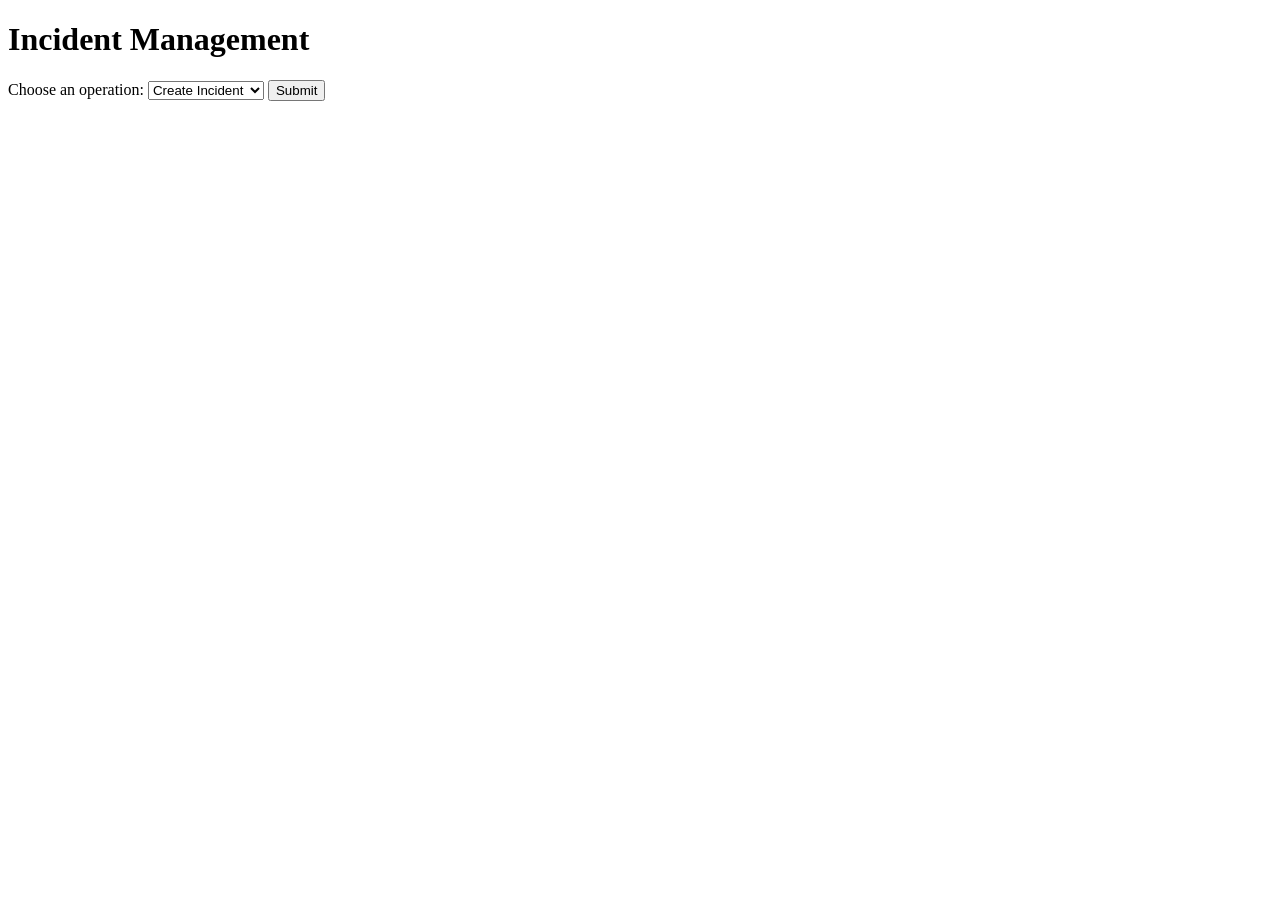
<file: pypro/templates/index.html>
<!DOCTYPE html>
<html lang="en">
<head>
    <meta charset="UTF-8">
    <meta name="viewport" content="width=device-width, initial-scale=1.0">
    <title>Incident Management</title>
</head>
<body>
    <h1>Incident Management</h1>
    <form method="POST" action="/">
        <label for="operation">Choose an operation:</label>
        <select name="operation" id="operation">
            <option value="create">Create Incident</option>
            <option value="view">View Incidents</option>
            <option value="update">Update Incident</option>
            <option value="delete">Delete Incident</option>
        </select>
        <button type="submit">Submit</button>
    </form>
</body>
</html>
</file>
